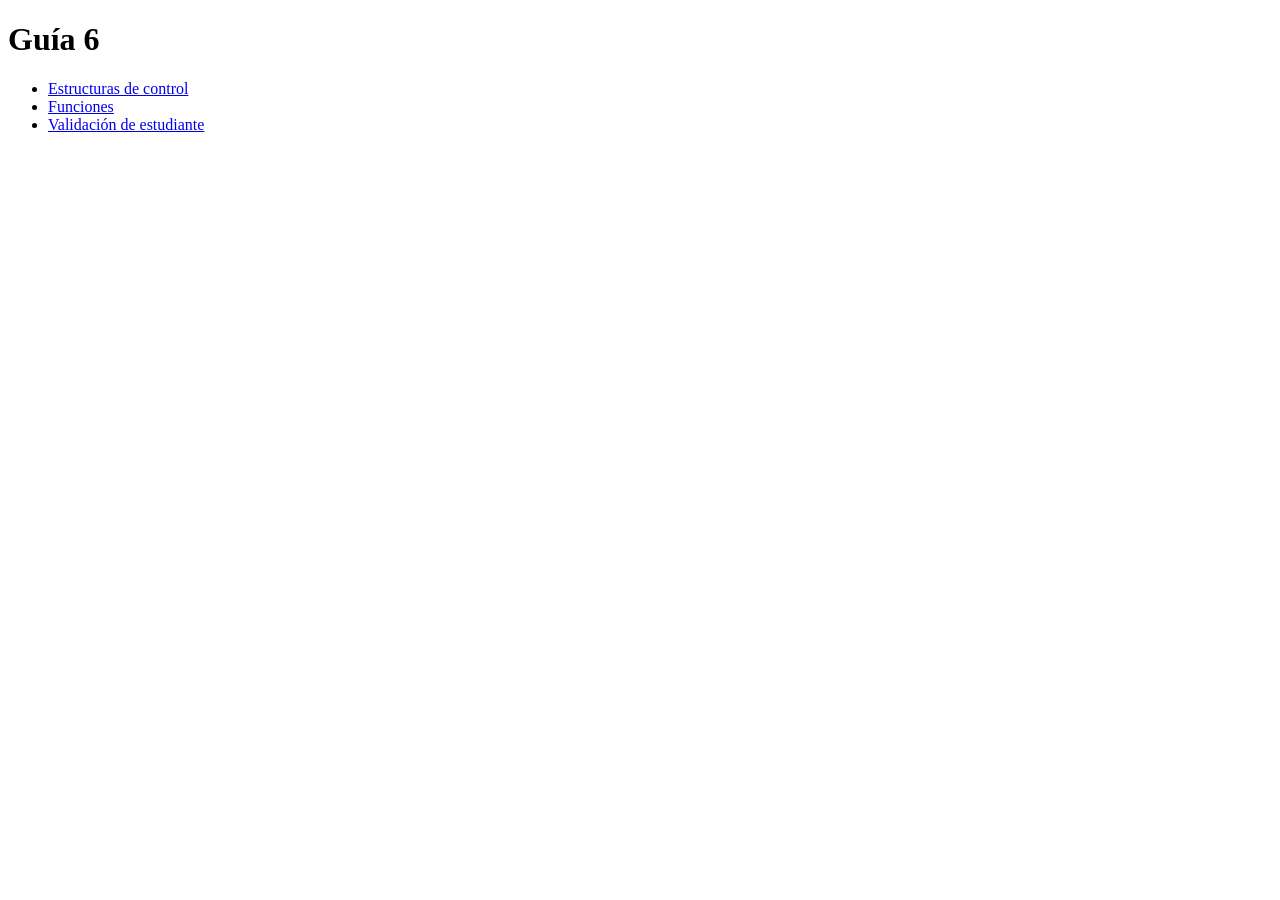
<file: index.html>
<!DOCTYPE html>
<html lang="es">
<head>
  <meta charset="UTF-8">
  <meta name="viewport" content="width=device-width, initial-scale=1">
  <title>Guía 6</title>
</head>
<body>
  <h1>Guía 6</h1>
  <ul>
    <li><a href="trabajo/index.html">Estructuras de control</a></li>
    <li><a href="trabajo/indexFunciones.html">Funciones</a></li>
    <li><a href="trabajo/validacionEstudiante.html">Validación de estudiante</a></li>
  </ul>
</body>
</html>
</file>
